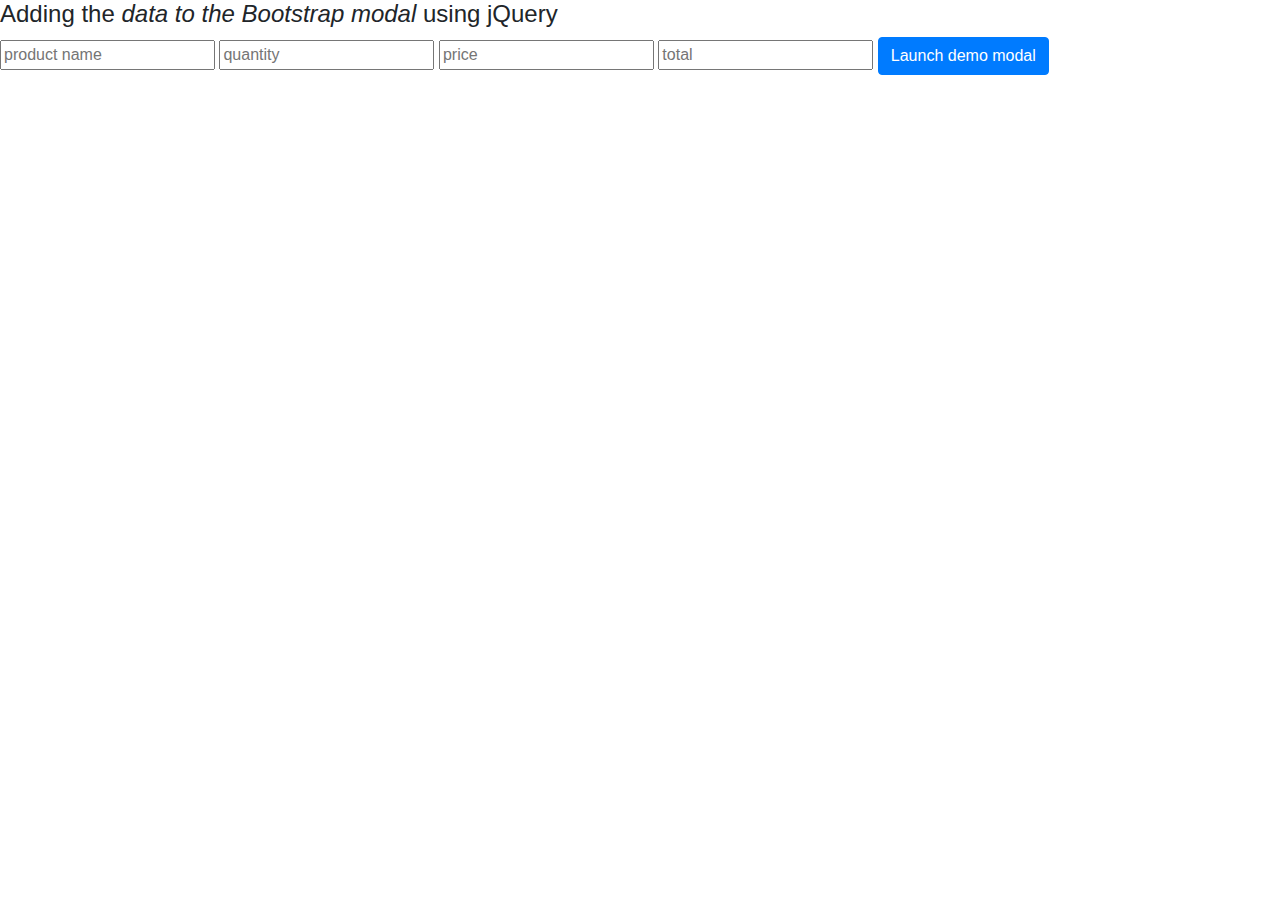
<file: pages/test.html>
<html>

 

	<head>
<link rel = "stylesheet" href = "https://cdn.jsdelivr.net/npm/bootstrap@4.0.0/dist/css/bootstrap.min.css">
<script src = "https://code.jquery.com/jquery-3.2.1.slim.min.js"> </script>
<script src = "https://cdn.jsdelivr.net/npm/bootstrap@4.0.0/dist/js/bootstrap.min.js"> </script>
</head>

 

	<body>

 

 

	   <h4> Adding the <i> data to the Bootstrap modal </i> using jQuery </h4>
<!-- creating input to take data for Bootstrap modal -->
<input type = "text" id = "product" placeholder = "product name" />
<!-- number of quantities -->
<input type = "number" id = "quantity" placeholder = "quantity" />
<!-- price of the product -->
<input type = "number" id = "price" placeholder = "price" />
<!-- total price of the product -->
<input type = "number" id = "total" placeholder = "total" />


<!-- Button trigger modal -->
<button type = "button" class = "btn btn-primary" id = "modalButton" data-toggle = "modal" data-target = "#exampleModal">
		  Launch demo modal
</button>


<!-- Modal -->
<div class = "modal fade" id = "exampleModal" tabindex = "-1" role = "dialog" aria-labelledby = "exampleModalLabel"
	   aria-hidden="true">
<div class = "modal-dialog" role = "document">
<div class = "modal-content">
<div class = "modal-header">
<h5 class = "modal-title" id = "exampleModalLabel"> Payment modal </h5>
<button type = "button" class = "close" data-dismiss = "modal" aria-label = "Close">
<span aria-hidden = "true"> × </span>
</button>
</div>
<div class = "modal-body">... </div>
<div class = "modal-footer">
<button type = "button" class = "btn btn-secondary" data-dismiss = "modal"> Cancel payment </button>
<button type = "button" class = "btn btn-primary"> Make Payment </button>
</div>
</div>
</div>
</div>

<script>
		  $('#modalButton').click(function () {

			 // getting the value of the input fields
			 $('#produtoModal').val($('#produto').val());



			 var quantity = $('#quantity').val();
			 var price = $('#price').val();
			 var total = $('#total').val();
			 var htmlStr = '<p> Product: ' + product + '</p>' +
			 '<p> Quantity: ' + quantity + '</p>' +
			 '<p> Price: ' + price + '</p>' +
			 '<p> Total: ' + total + '</p>';

			 // adding the data to the modal
			 $('.modal-body').html(htmlStr);
		  });
</script>

</body>

</html>
</file>
